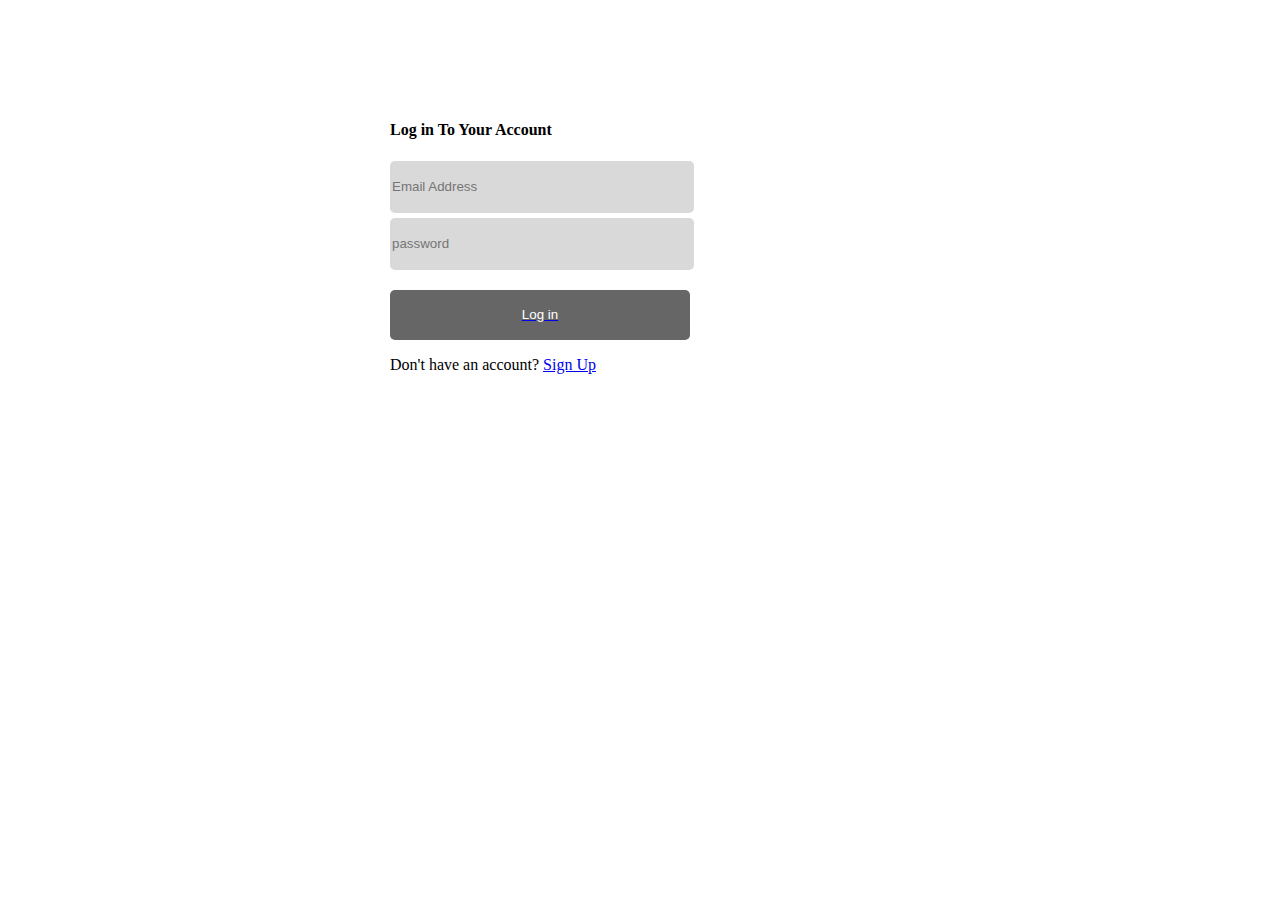
<file: page2.html>
<!DOCTYPE html>
<html lang="en">
  <head>
    <title>Login page</title>
    <meta charset="UTF-8" />
    <meta name="viewport" content="width=device-width" initial-scale="1.0"/>
    <link rel="stylesheet" href="styles.css" />
  </head>
  <body>
    <h4 class="a">Log in To Your Account </h4>
    <input type="email" placeholder="Email Address" id="d"/>
    <input type="password" placeholder="password" id="c"/>
    <a href="Page4.html"><button class="b">Log in</button></a>
    <footer>
    <p class="e">Don't have an account? <a href="Page3.html">Sign Up</a>
    </footer>
  </body>
</html>
</file>
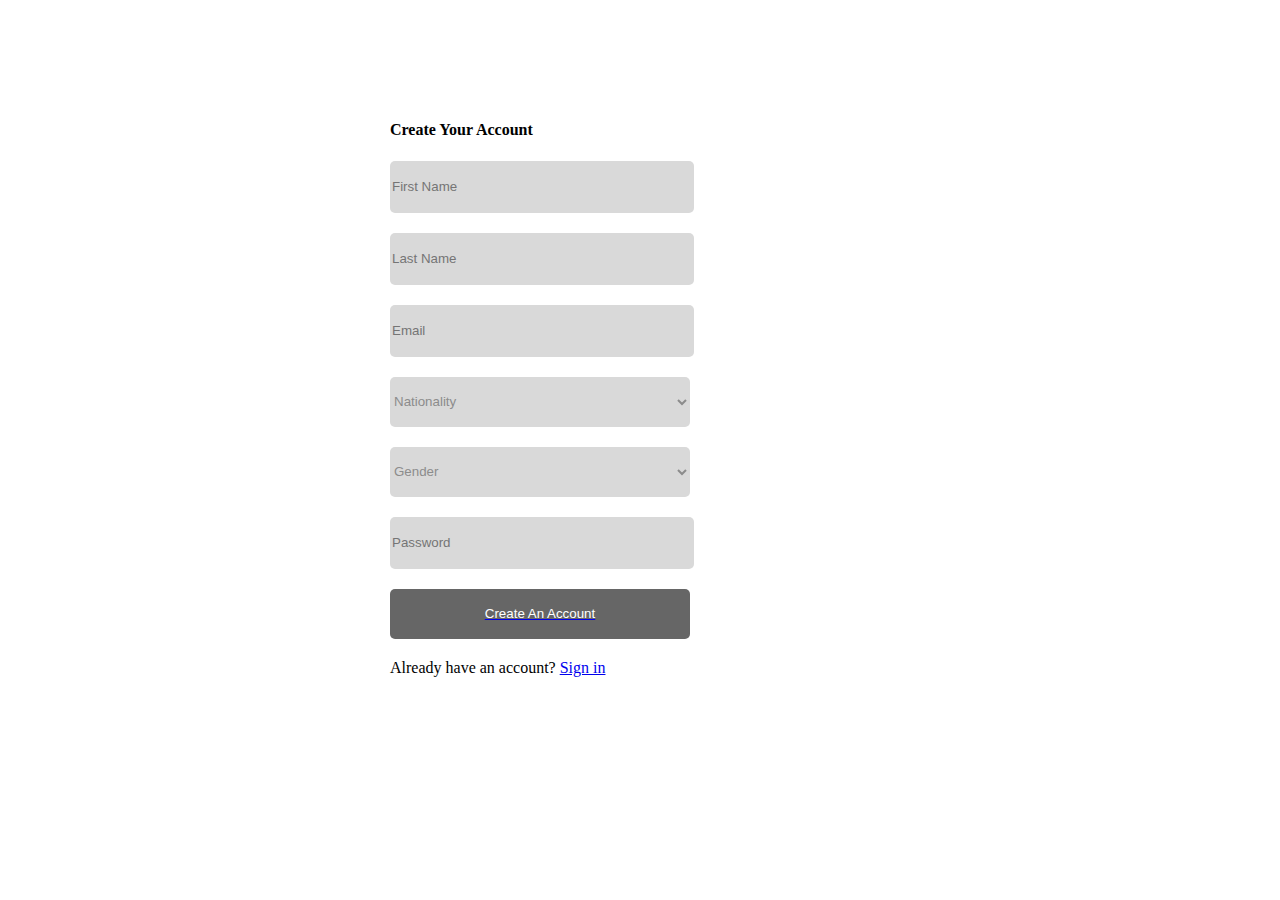
<file: Page3.html>
<!DOCTYPE html>
<html>
  <head>
    <meta charset="UTF-8">
    <meta name="viewport" content="width=device-width, initial-scale=1.0">
    <link rel="stylesheet" href="styles.css">
    <title>Registration page</title>
  </head>
  <body>
    <h4>Create Your Account</h4>
    <input type="text" placeholder="First Name" id="f"/>
    <input type="text" placeholder="Last Name" id="g"/>
    <input type="email" placeholder="Email" id="h"/>
    <select name="country" id="i">
    <option value="country">Nationality</option>
    <option>Afghanistan </option>
    <option>Albania </option>
    <option>Algeria </option>
    <option>American Samoa</option>
    <option>Andorra</option>
    <option>Angola </option>
    <option>Barbados </option>
    <option>Belgium</option>
    <option>Bermuda</option>
    </select>
    <select name="Gender" id="j" placeholder="Gender">
      <option>Gender</option>
      <option>Female</option>
      <option>Male</option>
      <option>Other</option>
      <input type="password" placeholder="Password" id="k"/>
     <a href="page2.html"> <button id="l">Create An Account </button></a>
      <p class="m">Already have an account? <a href="page2.html"> Sign in</a> </p>
  </body>
</html>
</file>
<file: styles.css>
body{
  max-width: 500px;
  margin: 0 auto;
  padding: 100px;
  
}
.log{
  width: 250px;
  height: 40px;
  color: white;
  border-radius: 10px;
  border-style: solid;
  border-width: 1px;
  background-color: blue;
  border-color: blue;
  display: block;
  margin-bottom: 5px;
}
.log:hover{
  color: blue;
  background-color: white;
}
.reg{
  width: 250px;
  height: 40px;
  color: black;
  background-color: orange;
  border-radius: 10px;
  border-color: orange;
  border-style: solid;
  border-width: 1px;
}
.reg:hover{
  color: orange;
  background-color: white;
}
#c{
  display: block;
  height: 50px;
  width: 300px;
  border-radius: 5px;
  border: none;
  color: rgb(140, 140, 140);
  margin-bottom: 5px;
  background-color: rgb(217, 217, 217);
}
#d{
  display: block;
  height: 50px;
  width: 300px;
  border: none;
  color: rgb(140, 140, 140);
  border-radius: 5px;
  margin-bottom: 5px;
  background-color: rgb(217, 217, 217);
}
.b{
  display: block;
  width: 300px;
  height: 50px;
  border: none;
  color: white;
  margin-top: 20px;
  border-radius: 5px;
  background-color: rgb(102, 102, 102);
}
.b:hover{
  background-color: rgb(140, 140, 140);

}
#f{
  display: block;
  width: 300px;
  height: 50px;
  border: none;
  color: rgb(140, 140, 140);
  margin-bottom: 20px;
  border-radius: 5px;
  background-color: rgb(217, 217,217);
}
#g{
  display: block;
  width: 300px;
  height: 50px;
  border: none;
  color: rgb(140, 140, 140);
  margin-bottom: 20px;
  border-radius: 5px;
  background-color: rgb(217, 217, 217);
}
#h{
  display: block;
  width: 300px;
  height: 50px;
  border: none;
  color: rgb(140, 140, 140);
  margin-bottom: 20px;
  border-radius: 5px;
  background-color: rgb(217, 217, 217)
  ;
}
#i{
  display: block;
  width: 300px;
  height: 50px;
  border: none;
  color: rgb(140, 140, 140);
  margin-bottom: 20px;
  border-radius: 5px;
  background-color: rgb(217, 217, 217);
}
#j{
  display: block;
  width: 300px;
  height: 50px;
  border: none;
  color: rgb(140, 140, 140);
  margin-bottom: 20px;
  border-radius: 5px;
  background-color: rgb(217, 217,217);
}
#k{
  display: block;
  width: 300px;
  height: 50px;
  border: none;
  color: rgb(140, 140, 140);
  margin-bottom: 20px;
  border-radius: 5px;
  background-color: rgb(217, 217,217);
}
#l{
  display: block;
  width: 300px;
  height: 50px;
  border: none;
  color: white;
  margin-bottom: 20px;
  border-radius: 5px;
  background-color: rgb(102, 102, 102)
}
.hero{
  margin: auto;
  width: 50%;
  background-image: url("https://res.cloudinary.com/dpj8jlqwc/image/upload/v1701432488/IMG_20231201_061028_939_u5jfe8.png");
}
#welcome{
  color: white;
}
.homepage{
  display: fle;
}
#homepage1{
  width: 20px;
  margin-right: 110px;
}
#homepage2{
  width: 80px;
  margin-right: 110px;
}
#homepage3{
  width: 20px;

}
#p{
  border-radius: 5px;
}
#q{
  border-radius: 5px;
}
#r{
  border-radius: 5px;
}
#s{
  border-radius: 5px;
}
#t{
  border-radius: 5px;
}
.campus{
  background-color: rgb(179, 204, 255);
  color: black;
  width: 350px;
  height: 150px;
  border-radius: 10px;
}
.ielts{
  width: 50px;
  display: flex;
}
#search{
  width: 300px;
  border-radius: 5px;
  border-width: 0.1px;
}
</file>
